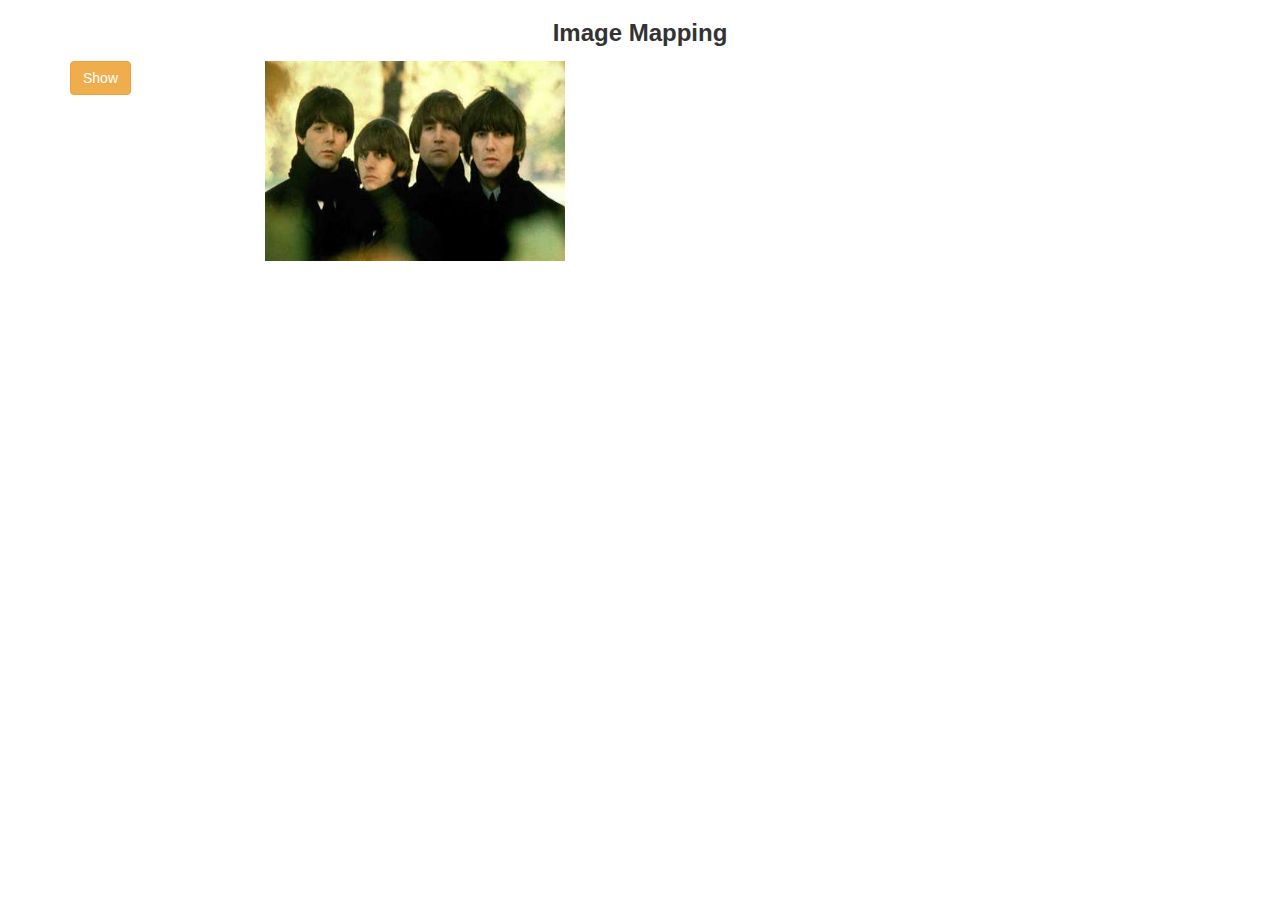
<file: ImageMappingProject/Img-mapping/ImgMapping.html>
<!DOCTYPE html>
<html>

<head>
  <link rel="stylesheet" href="../Img-mapping/ImgMapping.css" />

  <meta charset="utf-8">
  <meta name="viewport" content="width=device-width, initial-scale=1">
  <link rel="stylesheet" href="https://maxcdn.bootstrapcdn.com/bootstrap/3.4.1/css/bootstrap.min.css">
  <script src="https://ajax.googleapis.com/ajax/libs/jquery/3.6.0/jquery.min.js"></script>
  <script src="https://maxcdn.bootstrapcdn.com/bootstrap/3.4.1/js/bootstrap.min.js"></script>

  <!-- <script src="https://cdnjs.cloudflare.com/ajax/libs/imagemapster/1.5.4/jquery.imagemapster.js" integrity="sha512-cpMx2tMC8g9QilwXFVFqVT5TWkvfq/xEaOspfF1FUUUJy5mL6As50+uh3yOoVlu1bKwsJrUthuEzC1m6WquRKw==" crossorigin="anonymous" referrerpolicy="no-referrer"></script> -->
  <!-- <script src="../Img-mapping/mapping.js"></script> -->
</head>

<body>
  <div class="container">
    <div class="row">
      <div class="col-sm-12" style="text-align: center; margin-bottom: 5px;">
        <h3><strong> Image Mapping </strong></h3>
      </div>
    </div>
    <div class="row">
      <div class="col-sm-2">
        <div id="mappingData" style="display: none;">
          <label> Name:</label>
          <input type="text" id="txtName" class="form-control"><br>
          <label> Description:</label>
          <input type="text" id="txtDesc" class="form-control"><br>
          <input type="button" value="submit" onclick="postMappingData()" class="btn btn-primary">
        </div>
        <input type="button" id="btnShowMappingData" value="Show" onclick="showImage()" class="btn btn-warning">
      </div>
      <div class="col-sm-4">
        <div id="demo">
          <img width="300" height="200" onmousemove="enterImg()" onmouseout="leaveImg()"
            src="../Img-mapping/images/beatles_basic.jpg" id="screenshot" draggable="false" usemap="#imgMapped">
          <!-- <img width="300" height="200" src="../Img-mapping/images/beatles_basic.jpg"
               id="screenshot" draggable="false" onmousemove="enterImg()" onmouseout="leaveImg()" > -->
        </div>
        <svg width="300" height="200" viewBox="0 0 300 200" id="draw" xmlns="http://www.w3.org/2000/svg">
          <rect id="marquee" x="450" y="420" width="150" height="150" />
          <g id="boxes"></g>
        </svg>
      </div>
      <div class="col-sm-4" id="duplicateImg">
        <map name="imgMapped" id="imgMap">
        </map>
      </div>
      <div class="col-sm-2">
        <!-- <div id="beatles-caption" style="clear:both;border: 1px solid black; width: 400px; padding: 6px; display:none;">
          <div id="beatles-caption-header" style="font-style: italic; font-weight: bold; margin-bottom: 12px;"></div>
          <div id="beatles-caption-text"></div>
        </div> -->
        <label id="nameMapping" style="display :none;"></label>
      </div>
    </div>
  </div>
</body>

</html>
<script>


  const $ = document.querySelector.bind(document);
  /**
   * Collection of rectangles defining user generated regions
   */
  const rectangles = [];
  const coordinates = [];
  const mappingInfo = [];
  const textboxData = [];

  // DOM elements
  const $screenshot = $('#screenshot');
  const $draw = $('#draw');
  const $marquee = $('#marquee');
  const $boxes = $('#boxes');

  // Temp variables
  let startX = 0;
  let startY = 0;
  const marqueeRect = {
    x: 0,
    y: 0,
    width: 0,
    height: 0,
  };

  $marquee.classList.add('hide');
  $screenshot.addEventListener('pointerdown', startDrag);

  function startDrag(ev) {
    // middle button delete rect
    if (ev.button === 1) {
      const rect = hitTest(ev.layerX, ev.layerY);
      if (rect) {
        rectangles.splice(rectangles.indexOf(rect), 1);
        redraw();
      }
      return;
    }
    window.addEventListener('pointerup', stopDrag);
    $screenshot.addEventListener('pointermove', moveDrag);
    $marquee.classList.remove('hide');
    startX = ev.layerX;
    startY = ev.layerY;
    drawRect($marquee, startX, startY, 0, 0);

    document.getElementById('btnShowMappingData').style.display = 'none';
  }

  function stopDrag(ev) {
    $marquee.classList.add('hide');
    window.removeEventListener('pointerup', stopDrag);
    $screenshot.removeEventListener('pointermove', moveDrag);
    if (ev.target === $screenshot && marqueeRect.width && marqueeRect.height) {
      rectangles.push(Object.assign({}, marqueeRect));

      coordinates.push(rectangles); //adding coordinates to local storage
      window.localStorage.setItem('coordinates', JSON.stringify(rectangles));

      showInfoPanel();
      redraw();
    }
  }
  function showInfoPanel() {
    document.getElementById('mappingData').style.display = 'block';
  }

  function postMappingData() {      
    let myObj =
    {
      name: document.getElementById("txtName").value,
      Desc: document.getElementById("txtDesc").value
    };
    //let myObj_serialized  = JSON.stringify(myObj);
    if (localStorage.getItem('mappingData') == null) {
      localStorage.setItem('mappingData', '[]');
    }
    var old_data = JSON.parse(localStorage.getItem('mappingData'));
    old_data.push(myObj);
    window.localStorage.setItem('mappingData', JSON.stringify(old_data));
    document.getElementById("txtName").value = '';
    document.getElementById("txtDesc").value = '';
    document.getElementById('mappingData').style.display = 'none';
    document.getElementById('btnShowMappingData').style.display = 'block';
  }

  function showImage() {
    const node = document.getElementById("demo");
    const clone = node.cloneNode(true);
    let temp = document.body.appendChild(clone);
    document.getElementById("duplicateImg").append(temp);
    document.getElementById("screenshot").style.position = 'relative';
    document.getElementById('screenshot').setAttribute('usemap', 'imgMapped');

    var getCoordinate = localStorage.getItem("coordinates");
    var getCord = JSON.parse(getCoordinate);
    for (var i = 0; i < getCord.length; i++) {
      var item = getCord[i];
      var areaTag = document.createElement('area');
      areaTag.shape = 'rect';
      areaTag.id = 'rect-' + i;
      areaTag.alt = 'rect-' + i;
      areaTag.title = 'rectangle-' + (i + 1);
      areaTag.href = '';
      var imgMapRec = item.width + ',' + item.height + ',' + item.x + ',' + item.y;
      areaTag.setAttribute("coodrs", imgMapRec);
      areaTag.onclick = function (e) {
        e.preventDefault();
      }
      document.getElementById('imgMap').appendChild(areaTag);
    }
    for (let i = 0; i < getCord.length; i++) {
      var element = getCord[i];
      document.getElementById('rect-' + i).style.position = 'absolute';
      document.getElementById('rect-' + i).style.width = element.width + 'px';
      document.getElementById('rect-' + i).style.height = element.height + 'px';
      document.getElementById('rect-' + i).style.top = element.y + 'px';
      document.getElementById('rect-' + i).style.left = (element.x + 15) + 'px';
      document.getElementById('rect-' + i).style.border = '1px solid';
      document.getElementById('rect-' + i).style.borderColor = 'red';
      document.getElementById('rect-' + i).style.zIndex = 100;

      // document.getElementById('rect-' + i).setAttribute('data-name', 'data_' + i + ' ' + 'all');
      document.getElementById('rect-' + i).setAttribute('onmouseover', 'showMappingDtls(this)');
      document.getElementById('rect-' + i).setAttribute('onmouseout', 'hideMappingDtls(this)');
      document.getElementById('rect-' + i).style.display = 'none';
    }
  }

  function showMappingDtls(x) {
    // var coords = x.coords;
    var x = x.id;
    var getmappingData = localStorage.getItem("mappingData");
    var getData = JSON.parse(getmappingData);

    for (let i = 0; i < getData.length; i++) {
      var element = getData[i];
      if (x == 'rect-' + i) {
        document.getElementById('rect-' + i).style.display = 'block';
        document.getElementById('nameMapping').style.display = 'block';
        document.getElementById("nameMapping").innerHTML = 'Name:' + '<h5 style="display:inline;">' + element.name + '</h4>' + '<br>' + 'Description :' + '<h5 style="display:inline;">' + element.Desc + '</h5>';
      }
    }
  }
  function enterImg() {
    var getmappingData = localStorage.getItem("mappingData");
    var getData = JSON.parse(getmappingData);
    for (let i = 0; i < getData.length; i++) {
      document.getElementById('rect-' + i).style.display = 'block';
    }
  }

  function leaveImg() {
    var getmappingData = localStorage.getItem("mappingData");
    var getData = JSON.parse(getmappingData);
    for (let i = 0; i < getData.length; i++) {
      document.getElementById('rect-' + i).style.display = 'none';
      document.getElementById('nameMapping').style.display = 'none';
    }
  }
  function hideMappingDtls() {
    var getmappingData = localStorage.getItem("mappingData");
    var getData = JSON.parse(getmappingData);
    for (let i = 0; i < getData.length; i++) {
      document.getElementById('nameMapping').style.display = 'none';
    }
  }
  function moveDrag(ev) {
    let x = ev.layerX;
    let y = ev.layerY;
    let width = startX - x;
    let height = startY - y;
    if (width < 0) {
      width *= -1;
      x -= width;
    }
    if (height < 0) {
      height *= -1;
      y -= height;
    }
    Object.assign(marqueeRect, { x, y, width, height });
    drawRect($marquee, marqueeRect);
  }

  function hitTest(x, y) {
    return rectangles.find(rect => (
      x >= rect.x &&
      y >= rect.y &&
      x <= rect.x + rect.width &&
      y <= rect.y + rect.height
    ));
  }

  function redraw() {
    boxes.innerHTML = '';
    rectangles.forEach((data) => {
      boxes.appendChild(drawRect(
        document.createElementNS("http://www.w3.org/2000/svg", 'rect'), data
      ));
    });
  }

  function drawRect(rect, data) {
    const { x, y, width, height } = data;
    rect.setAttributeNS(null, 'width', width);
    rect.setAttributeNS(null, 'height', height);
    rect.setAttributeNS(null, 'x', x);
    rect.setAttributeNS(null, 'y', y);
    return rect;
  }
</script>
</file>
<file: ImageMappingProject/Img-mapping/ImgMapping.css>
#screenshot { 
position:absolute;
z-index:1;

}
#draw {
position:absolute;
z-index:2;
pointer-events:none;
}
#draw #boxes {
fill:rgb(255, 255, 255);
stroke:rgb(90, 61, 219);
stroke-width:1;
fill-opacity:0.5;
stroke-opacity:0.9;
}
#draw #marquee {
fill:white;
stroke:red;
stroke-width:1;
stroke-dasharray:5,5;
stroke-opacity:0.9;
fill-opacity:0.2;
}
#draw #marquee.hide {
display:none;
}
#img-map {
    z-index: 100;
    position: absolute;
    border: 1px solid red;
}
#img-map2  {
    background-position: 0 0;
    z-index: 100;
    position: absolute;
    border: 1px solid red;
}
#img-map3  {
    background-position: 0 0;
    z-index: 100;
    position: absolute;
    border: 1px solid red;
}
#img-map4  {
    background-position: 0 0;
    z-index: 100;
    position: absolute;
    border: 1px solid red;
}
#nameMapping
{
    position: relative;
    border: 2px solid #01051a;
    padding: 10px;
    box-shadow: 0px 0px 8px 0px;
    border-radius: 10px;
   
}
</file>
